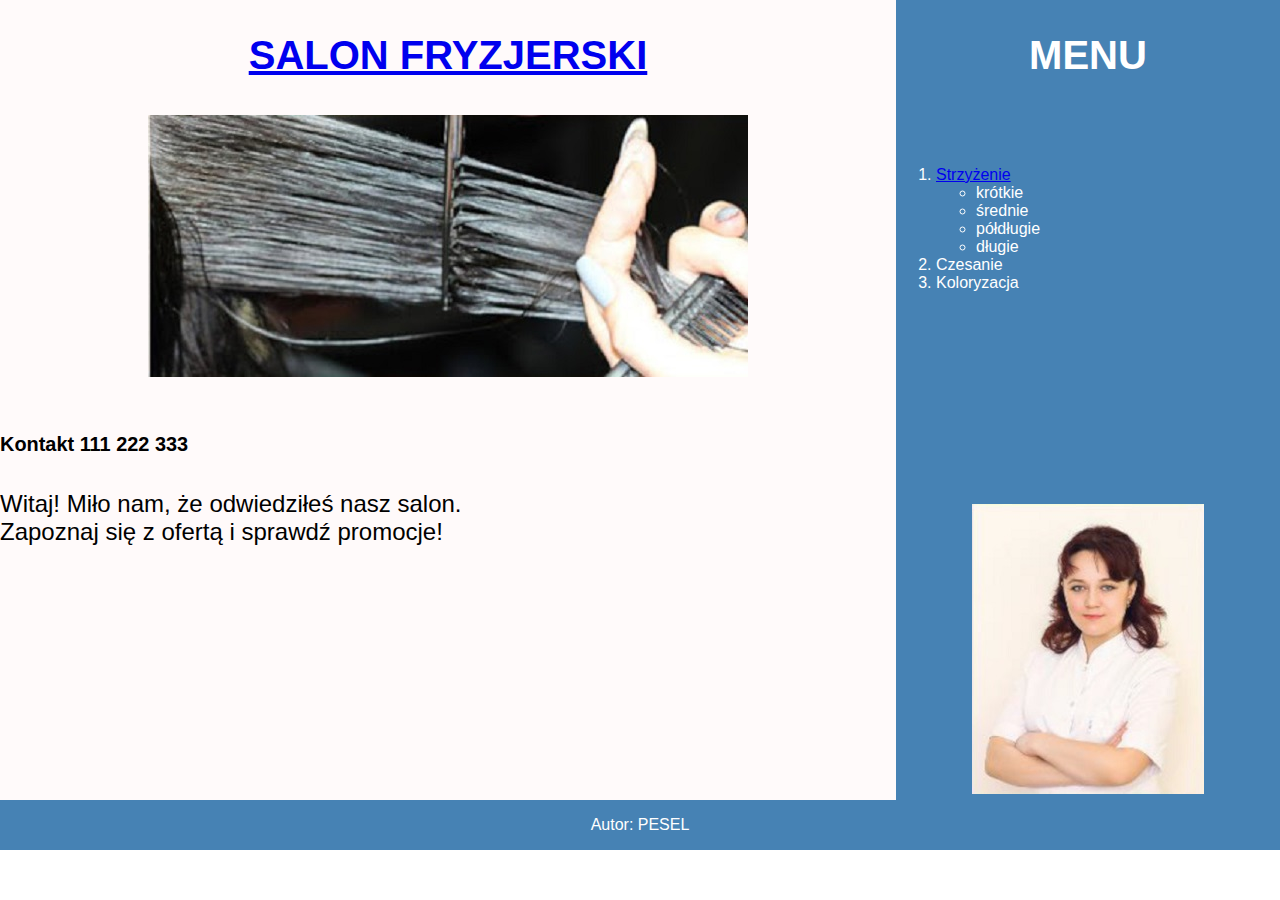
<file: JS/SalonFryzjerski/index.html>
<!DOCTYPE html>
<html lang="en">
<head>
    <meta charset="UTF-8">
    <meta http-equiv="X-UA-Compatible" content="IE=edge">
    <meta name="viewport" content="width=device-width, initial-scale=1.0">
    <link rel="stylesheet" href="styl2.css">
    <title>Usługi fryzjerskie</title>
</head>
<body>
    <div id="left1">
        <h2><a href="fryzura.html">SALON FRYZJERSKI</a></h2>
        <img src="obraz2.jpg" alt="Czesanie">
    </div>
    <div id="left2">
        <h5>Kontakt 111 222 333</h5>
        <p>Witaj! Miło nam, że odwiedziłeś nasz salon.<br>
            Zapoznaj się z ofertą i sprawdź promocje!</p>
    </div>
    <div id="right1">
        <h2>MENU</h2>
    </div>
    <div id="right2">
        <ol>
            <li><a href="fryzura.html">Strzyżenie</a>
                <ul>
                    <li>krótkie</li>
                    <li>średnie</li>
                    <li>półdługie</li>
                    <li>długie</li>
                </ul>
            </li>
            <li>Czesanie</li>
            <li>Koloryzacja</li>
        </ol>
    </div>
    <div id="right3">
        <img src="obraz1.jpg" alt="Fryzjer">
    </div>
    <div id="stopka">
        <p>Autor: PESEL</p>
    </div>
</body>
</html>
</file>
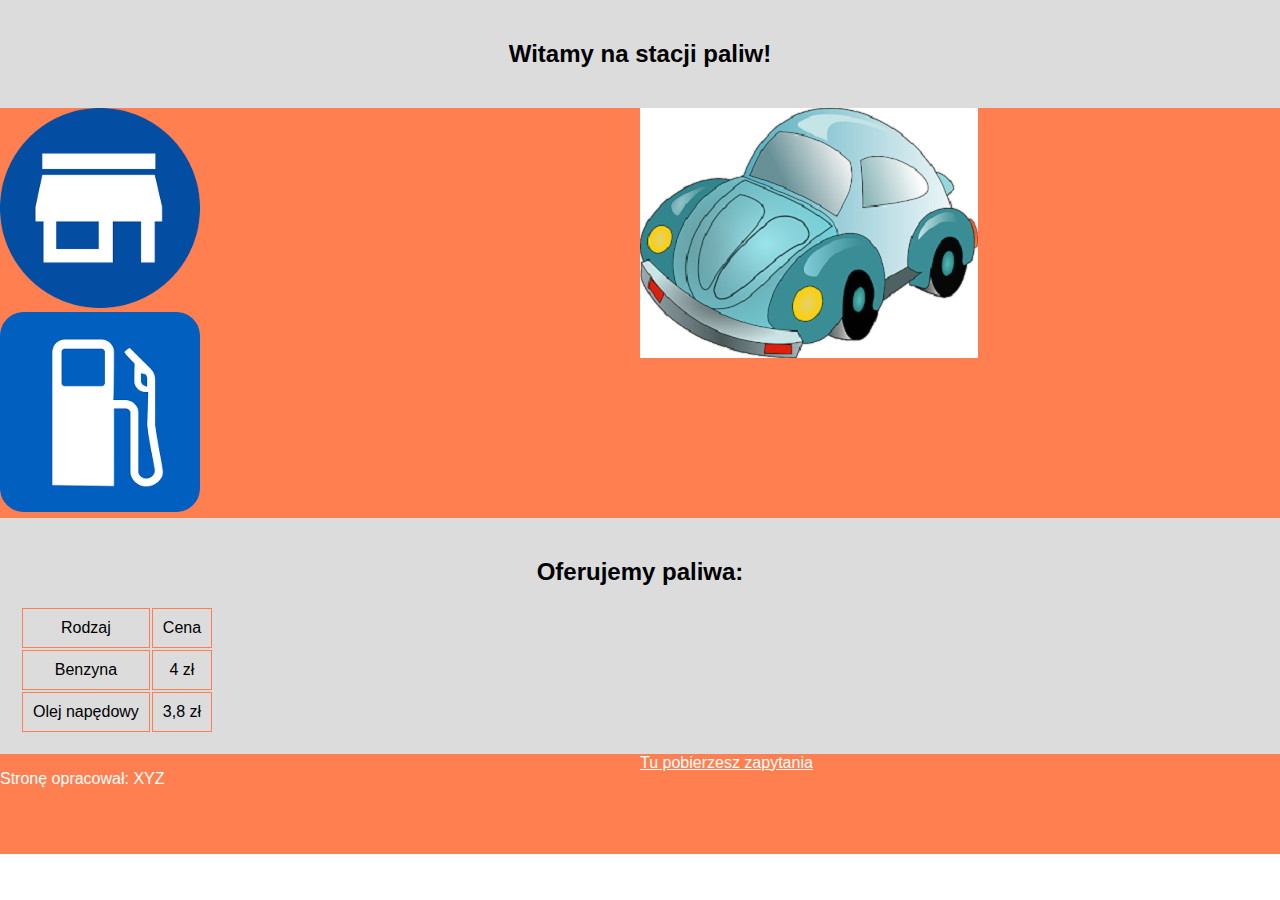
<file: JS/StacjaPaliw/index.html>
<!DOCTYPE html>
<html lang="pl">
<head>
    <meta charset="UTF-8">
    <meta http-equiv="X-UA-Compatible" content="IE=edge">
    <meta name="viewport" content="width=device-width, initial-scale=1.0">
    <title>Nasza stacja paliw</title>
    <link rel="stylesheet" href="styl4.css">
</head>
<body>
    <div id="baner">
        <h2>Witamy na stacji paliw!</h2>
    </div>
    <div id="lewy">
        <a href="index.html"><img src="home.png"></a>
        <a href="kalkulacja.html"><img src="znak.png"></a>
    </div>
    <div id="prawy">
        <img src="samochod.png" alt="grafika: samochód">
    </div>
    <div id="glowny">
        <h2>Oferujemy paliwa:</h2>
        <table>
            <tr>
                <td>Rodzaj</td>
                <td>Cena</td>
            </tr>
            <tr>
                <td>Benzyna</td>
                <td>4 zł</td>
            </tr>            
            <tr>
                <td>Olej napędowy</td>
                <td>3,8 zł</td>
            </tr>
        </table>
    </div>
    <div id="stopka1">
        <p>Stronę opracował: XYZ</p>
    </div>
    <div id="stopka2">
        <a href="kwerendy.txt">Tu pobierzesz zapytania</a>
    </div>
</body>
</html>
</file>
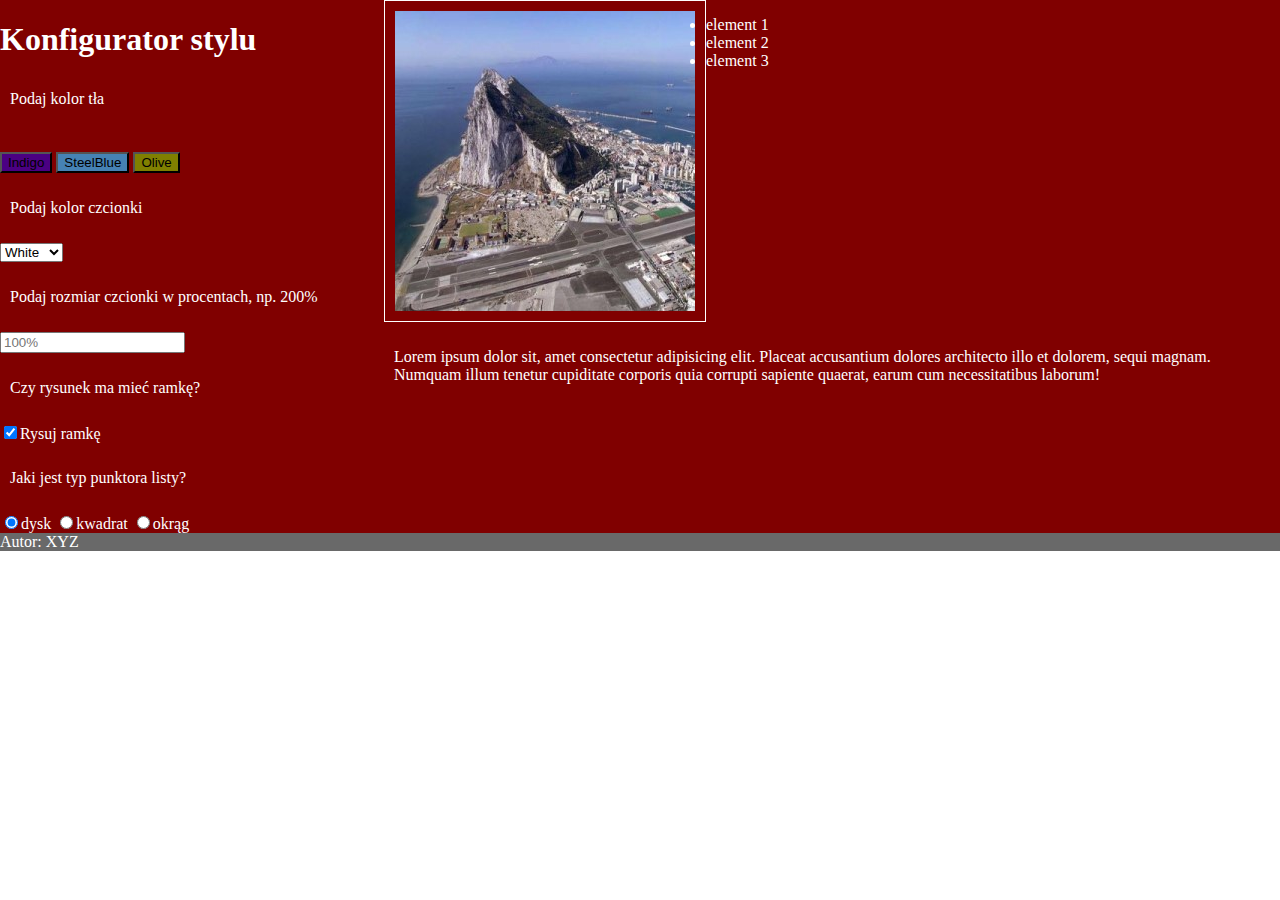
<file: JS/KonfiguratorStylow/konfigurator.html>
<!DOCTYPE html>
<html lang="pl">
<head>
    <meta charset="UTF-8">
    <meta http-equiv="X-UA-Compatible" content="IE=edge">
    <meta name="viewport" content="width=device-width, initial-scale=1.0">
    <link rel="stylesheet" href="styl6.css">
    <script src="skrypt.js"></script>
    <title>Style w JavaScript</title>
</head>
<body>
    <div id="lewy">
        <h1>Konfigurator stylu</h1>
        <p>Podaj kolor tła</p><br>

        <button id="Indigo" onclick="ChangeBackground(id)">Indigo</button>
        <button id="SteelBlue" onclick="ChangeBackground(id)">SteelBlue</button>
        <button id="Olive" onclick="ChangeBackground(id)">Olive</button>

        <p>Podaj kolor czcionki</p>
        <select onclick="ChangeTextColor(value)">
            <option>White</option>
            <option>Tan</option>
            <option>Bisque</option>
            <option>Plum</option>
        </select>

        <p>Podaj rozmiar czcionki w procentach, np. 200%</p>
        <input placeholder="100%" onchange="ChangeFontSize(value)">

        <p>Czy rysunek ma mieć ramkę?</p>
        <input type="checkbox" checked="true" onchange="ChangeImageBorderVisibility(checked)">Rysuj ramkę

        <p>Jaki jest typ punktora listy?</p>
        <input type="radio" name="punktor" onclick="ChangeListType('disc')" checked="true">dysk
        <input type="radio" name="punktor" onclick="ChangeListType('square')">kwadrat
        <input type="radio" name="punktor" onclick="ChangeListType('circle')">okrąg
    </div>
    <div id="prawy">
        <img src="gibraltar.jpg" alt="półwysep Gibraltar" style="float: left;">
        <ul>
            <li>element 1</li>
            <li>element 2</li>
            <li>element 3</li>
        </ul>

        <p style="float: left;">Lorem ipsum dolor sit, amet consectetur adipisicing elit. Placeat accusantium dolores architecto illo et dolorem, sequi magnam. Numquam illum tenetur cupiditate corporis quia corrupti sapiente quaerat, earum cum necessitatibus laborum!</p>
    </div>
    <div id="stopka">
        Autor: XYZ
    </div>
</body>
</html>
</file>
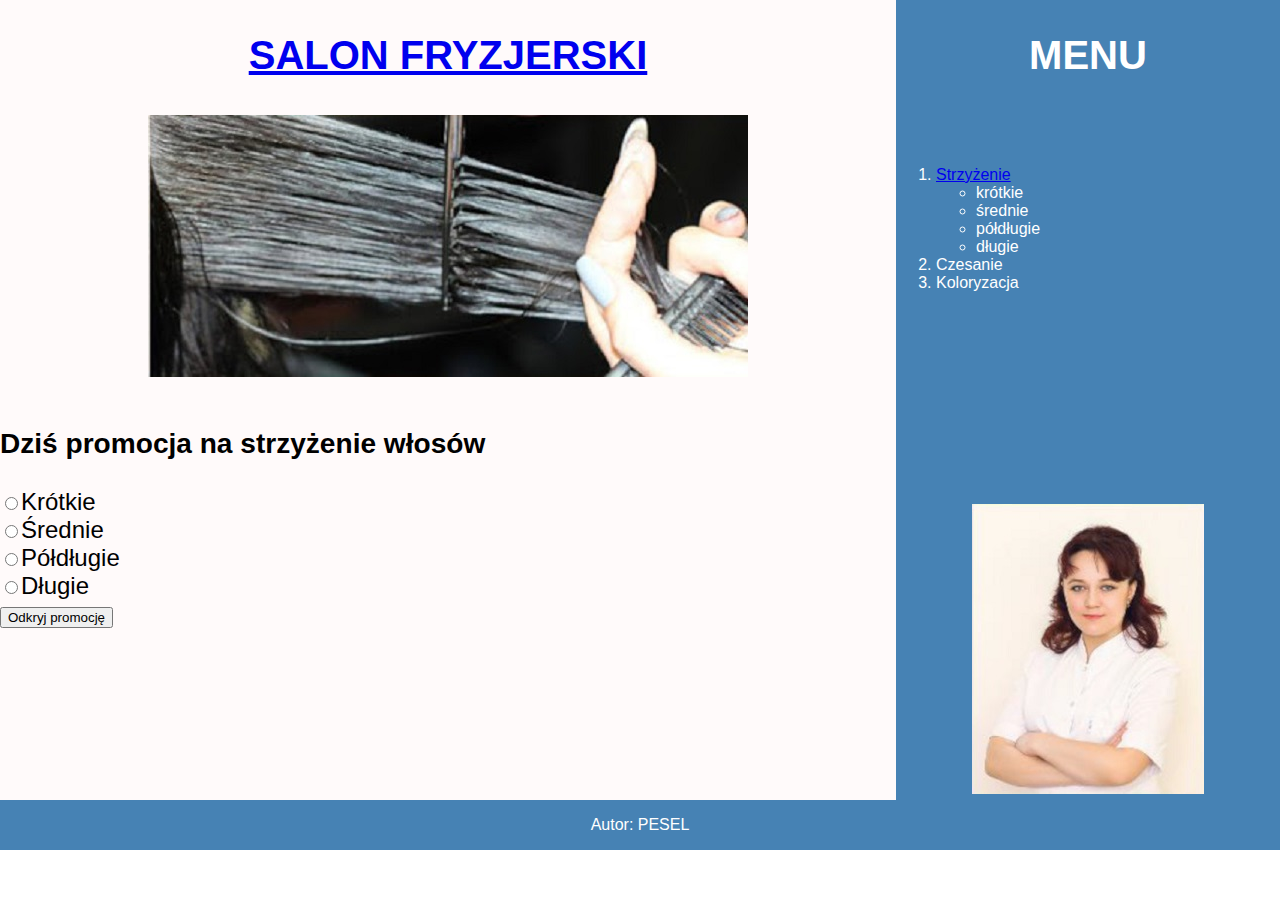
<file: JS/SalonFryzjerski/fryzura.html>
<!DOCTYPE html>
<html lang="en">
<head>
    <meta charset="UTF-8">
    <meta http-equiv="X-UA-Compatible" content="IE=edge">
    <meta name="viewport" content="width=device-width, initial-scale=1.0">
    <link rel="stylesheet" href="styl2.css">
    <script src="skrypt.js"></script>
    <title>Usługi fryzjerskie</title>
</head>
<body>
    <div id="left1">
        <h2><a href="fryzura.html">SALON FRYZJERSKI</a></h2>
        <img src="obraz2.jpg" alt="Czesanie">
    </div>
    <div id="left2">
        <h3>Dziś promocja na strzyżenie włosów</h3>
        <input type="radio" name="opcje"/>Krótkie<br>
        <input type="radio" name="opcje"/>Średnie<br>
        <input type="radio" name="opcje"/>Półdługie<br>
        <input type="radio" name="opcje"/>Długie<br>
        <button onclick="GetCutPrice()">Odkryj promocję</button><br>
        <p id="wynik"></p>
    </div>
    <div id="right1">
        <h2>MENU</h2>
    </div>
    <div id="right2">
        <ol>
            <li><a href="fryzura.html">Strzyżenie</a>
                <ul>
                    <li>krótkie</li>
                    <li>średnie</li>
                    <li>półdługie</li>
                    <li>długie</li>
                </ul>
            </li>
            <li>Czesanie</li>
            <li>Koloryzacja</li>
        </ol>
    </div>
    <div id="right3">
        <img src="obraz1.jpg" alt="Fryzjer">
    </div>
    <div id="stopka">
        <p>Autor: PESEL</p>
    </div>
</body>
</html>
</file>
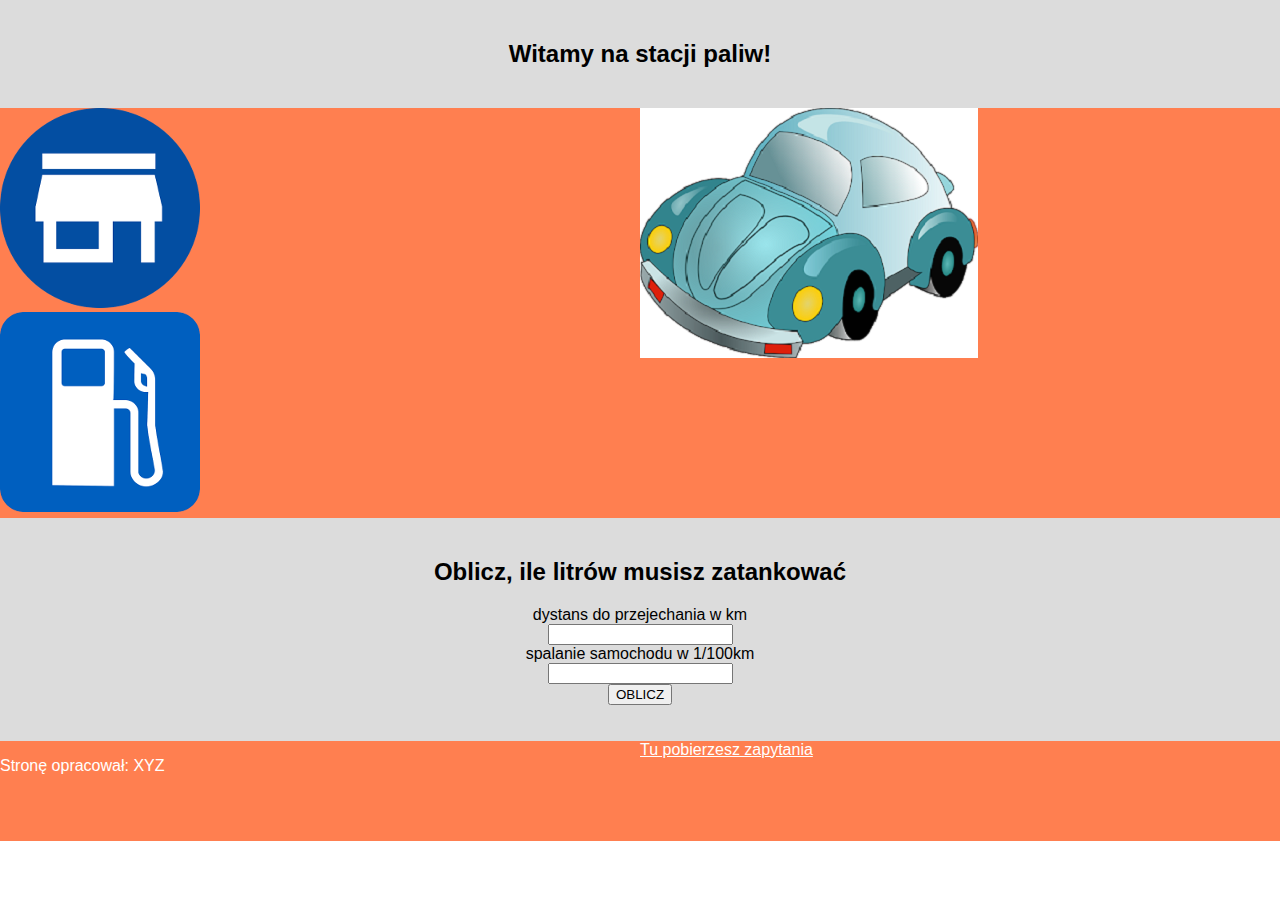
<file: JS/StacjaPaliw/kalkulacja.html>
<!DOCTYPE html>
<html lang="pl">
<head>
    <meta charset="UTF-8">
    <meta http-equiv="X-UA-Compatible" content="IE=edge">
    <meta name="viewport" content="width=device-width, initial-scale=1.0">
    <title>Nasza stacja paliw</title>
    <link rel="stylesheet" href="styl4.css">
    <script src="skrypt.js"></script>
</head>
<body>
    <div id="baner">
        <h2>Witamy na stacji paliw!</h2>
    </div>
    <div id="lewy">
        <a href="index.html"><img src="home.png"></a>
        <a href="kalkulacja.html"><img src="znak.png"></a>
    </div>
    <div id="prawy">
        <img src="samochod.png" alt="grafika: samochód">
    </div>
    <div id="glowny">
        <h2>Oblicz, ile litrów musisz zatankować</h2>
        dystans do przejechania w km<br><input type="number" id="dystans"><br>
        spalanie samochodu w 1/100km<br><input type="number" id="spalanie"><br>
        <button onclick="Oblicz()">OBLICZ</button>
        <p id="wynik"></p>
    </div>
    <div id="stopka1">
        <p>Stronę opracował: XYZ</p>
    </div>
    <div id="stopka2">
        <a href="kwerendy.txt">Tu pobierzesz zapytania</a>
    </div>
</body>
</html>
</file>
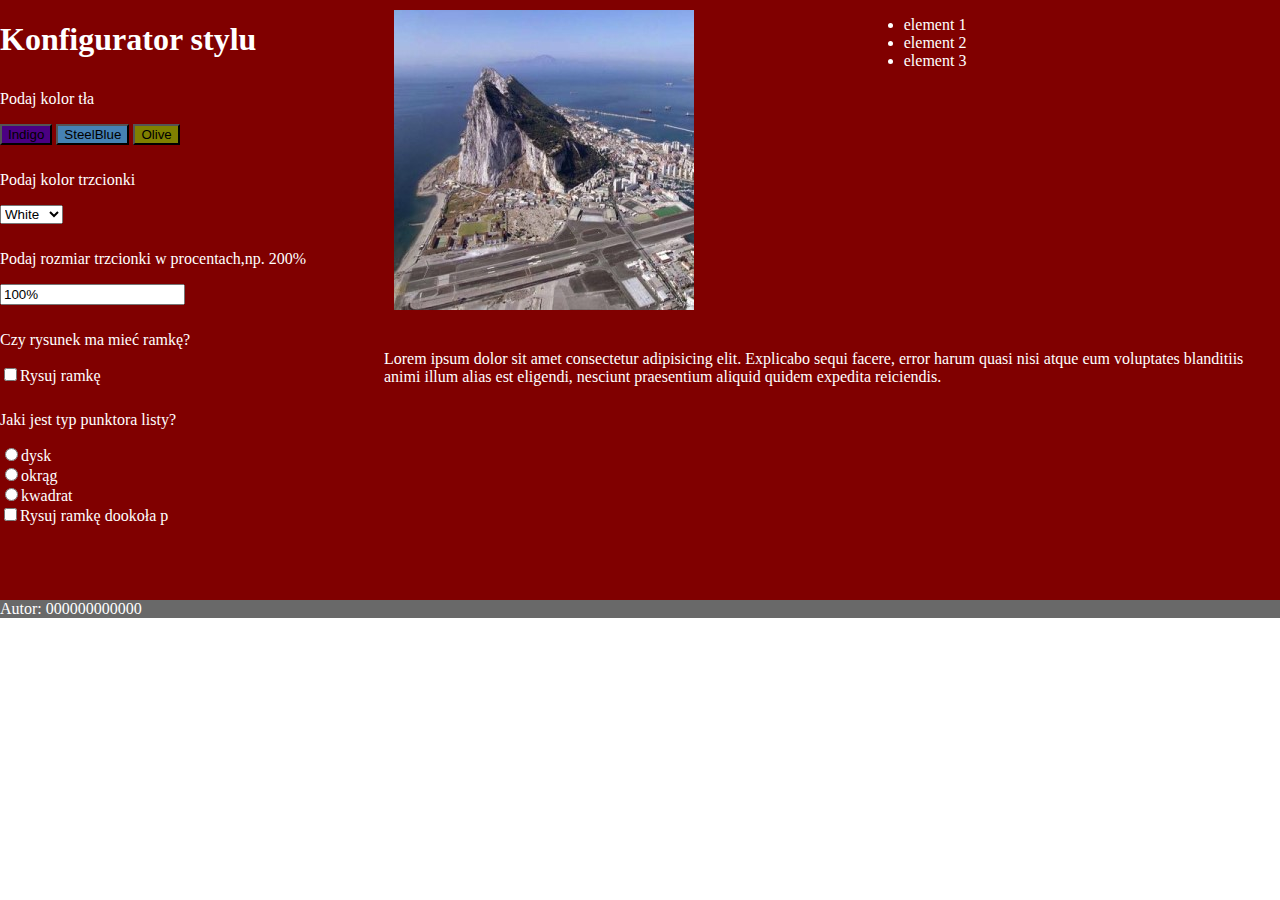
<file: JS/Zmienianie stylów/konfigurator.html>
<!DOCTYPE html>
<html lang="pl">
<head>
    <meta charset="UTF-8">
    <title>Style w JavaScript</title>
    <link rel="stylesheet" href="styl6.css">
    <script src="script.js"></script>
</head>
<body>
    <div id="left">
        <h1>Konfigurator stylu</h1>

        <p>Podaj kolor tła</p>

        <button id="Indigo" onclick="changeBackgroundColor(this.id)">Indigo</button>
        <button id="SteelBlue" onclick="changeBackgroundColor(this.id)">SteelBlue</button>
        <button id="Olive" onclick="changeBackgroundColor(this.id)">Olive</button>

        <p>Podaj kolor trzcionki</p>
        <select onchange="changeTextColor(this.value)">
            <option>White</option>
            <option>Tan</option>
            <option>Bisque</option>
            <option>Plum</option>
        </select>

        <p>Podaj rozmiar trzcionki w procentach,np. 200%</p>
        <input value = "100%" onchange="changeTextSize(this.value)">

        <p>Czy rysunek ma mieć ramkę?</p>
        <input type="checkbox" onclick="drawFrame(this.checked)">Rysuj ramkę

        <p>Jaki jest typ punktora listy?</p>
        <form>
            <input type="radio" id="option" onclick="changeListType(this)">dysk<br>
            <input type="radio" id="option1" onclick="changeListType(this)">okrąg<br>
            <input type="radio" id="option2" onclick="changeListType(this)">kwadrat<br>
        </form>

        <input type="checkbox" onclick="AllParagraps(this.checked)">Rysuj ramkę dookoła p
    </div>
    <div id="right">
        <img src="gibraltar.jpg" id="siteImage"alt="półwysep Gibraltar">

        <ul id="list">
            <li>element 1</li>
            <li>element 2</li>
            <li>element 3</li>
        </ul>

        <p>Lorem ipsum dolor sit amet consectetur adipisicing elit. Explicabo sequi facere, error harum quasi nisi atque eum voluptates blanditiis animi illum alias est eligendi, nesciunt praesentium aliquid quidem expedita reiciendis.</p>
    </div>
    <div id="stopka">
        <p>Autor: 000000000000</p>
    </div>
</body>
</html>
</file>
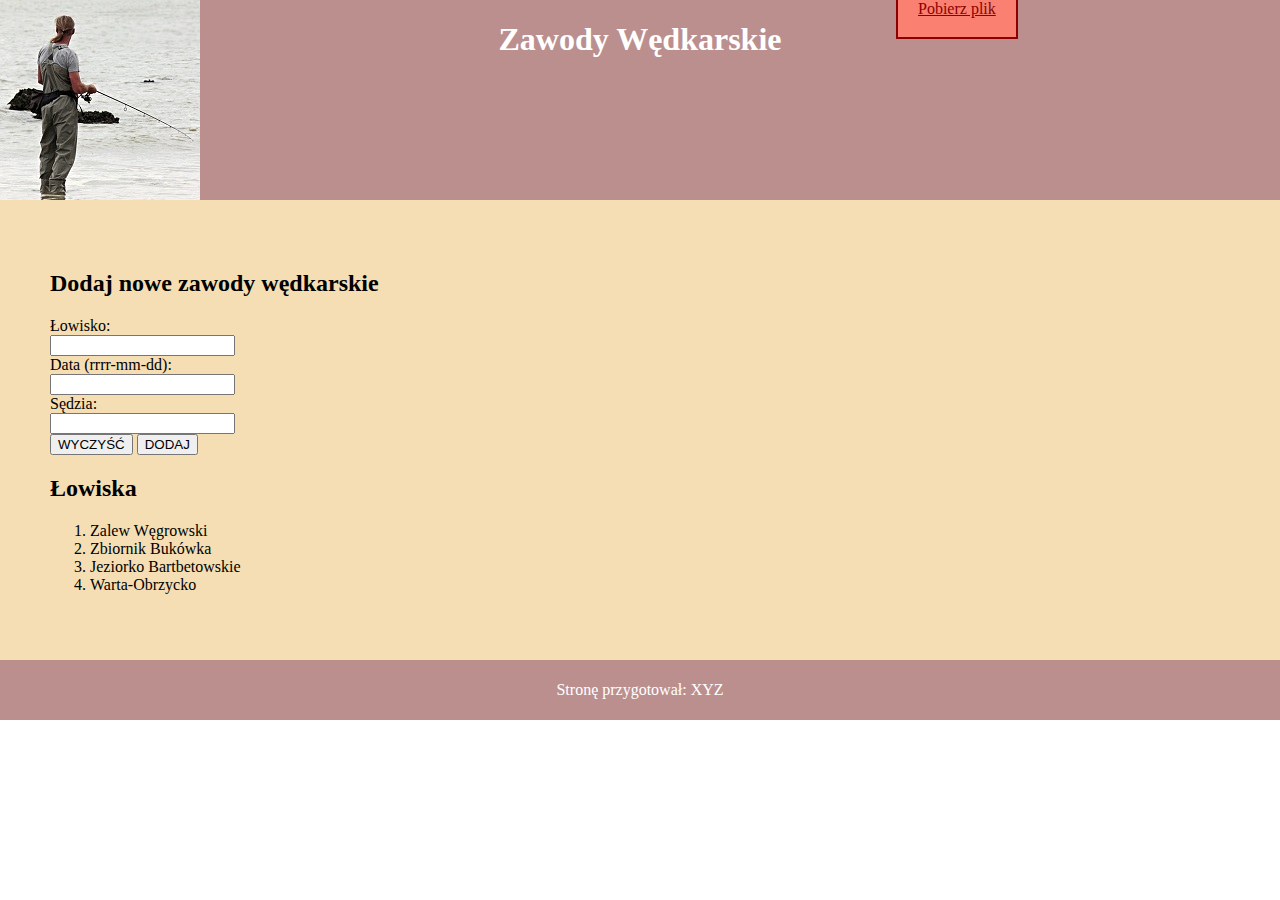
<file: PHP/Zawody/zawody.html>
<!DOCTYPE html>
<html lang="pl">
<head>
    <meta charset="UTF-8">
    <meta name="viewport" content="width=device-width, initial-scale=1.0">
    <title>Wędkowanie - moje hobby</title>
    <link rel="stylesheet" href="styl5.css">
</head>
<body>
    <div id="baner1">
        <img src="zawody.jpg" alt="zawody wędkarskie">
    </div>
    <div id="baner2">
        <h1>Zawody Wędkarskie</h1>
    </div>
    <div id="baner3">
        <a href="kwerendy.txt">Pobierz plik</a>
    </div>    
    <div id="glowny">
        <h2>Dodaj nowe zawody wędkarskie</h2>
        <form method="POST" action="zgloszenie.php">
            Łowisko: <br> <input type="number" name="Lowisko_id"><br>
            Data (rrrr-mm-dd): <br> <input name="data_zawodow"><br>
            Sędzia: <br> <input name="sedzia"><br>
            <button type="reset">WYCZYŚĆ</button>
            <button type="submit">DODAJ</button>
        </form>
        <h2>Łowiska</h2>
        <ol>
            <li>Zalew Węgrowski</li>
            <li>Zbiornik Bukówka</li>
            <li>Jeziorko Bartbetowskie</li>
            <li>Warta-Obrzycko</li>
        </ol>
    </div>
    <div id="stopka">
        <p>Stronę przygotował: XYZ</p>
    </div>
</body>
</html>
</file>
<file: JS/SalonFryzjerski/styl2.css>
html{
    font-family: Helvetica;
}

body{
    margin: 0;
    padding: 0;
    display: grid;
    grid-template-columns: 70% 30%;
    grid-template-rows: 150px 250px 100px 300px;
    grid-row:auto
}

#left1{
    background-color: snow;
    text-align: center;

    grid-row: 1 / 3;
    grid-column: 1; 
}

#left2{
    background-color: snow;
    font-size: 150%;

    grid-row: 3 / 5;
    grid-column: 1;
}
#right1{
    background-color: steelblue;
    color: white;
    text-align: center;

    grid-row: 1;
    grid-column: 2;
}
#right2{
    background-color: steelblue;
    color: white;

    grid-row: 2 / 4;
    height: 350px;
}
#right3{
    background-color: steelblue;
    text-align: center;

    grid-column: 2;
    height: 300px;
}

#stopka{    
    background-color: steelblue;
    color: white;
    text-align: center;

    grid-column: 1 / 3;
}

h2{
    font-size: 250%;
}

img{
    padding: 4px;
}
img:hover{
    padding: 3px;
    border-style: solid;
    border-radius: 1px;
    border-color: steelblue;
}
</file>
<file: JS/StacjaPaliw/styl4.css>
html{
    font-family: Arial;
}

body{
    margin: 0;
    display: grid;
    grid-template-columns: 50% 50%;
    grid-template-rows: auto 410px auto 100px;
}

#baner, #glowny{
    background-color: rgb(220, 220, 220);
    padding: 20px;
    text-align: center;
}

#lewy, #prawy, #stopka1, #stopka2{
    background-color: rgb(255, 127, 80);
    color: white;
}

#lewy{
    display: flex;
    flex-direction: column;
}

#prawy, #stopka2{
    grid-column: 2;
} 

#baner, #glowny{
    grid-column: 1 / 3;
}

#glowny{
    grid-row: 3;
}

#stopka1, #stopka2{
    grid-row: 4;
}

tr, td{
    border: solid 1px rgb(255, 127, 80);
    padding: 10px;
    text-align: center;
}

a{
    color: white;
}
</file>
<file: JS/KonfiguratorStylow/styl6.css>
body{
    font-family: Georgia;
    margin: 0;

    display: grid;
    grid-template-rows: fit-content(600px) auto;
    grid-template-columns: 30% 70%;
}

#lewy{
    background-color: Maroon;
    color: white;
}

#prawy{
    background-color: Maroon;
    color: white;
    overflow: auto;

    grid-column: 2;
}

#stopka{
    background-color: DimGray;
    color: white;

    grid-row: 2;
    grid-column: 1 / 3;
}

p{
    padding: 10px;
}

img{
    padding: 10px;
    border: solid 1px white;
}

#Indigo{
    background-color: Indigo;
}

#SteelBlue{
    background-color: SteelBlue;
}

#Olive{
    background-color: Olive;
}
</file>
<file: JS/Zmienianie stylów/styl6.css>
html{
    font-family: Georgia;
    display: flex;
}

body{   
    margin: 0; 
    padding: 0; 
}

p{
    padding-top: 10px;
}

img{
    padding: 10px;
    /* border: 1px solid white; */
}

ul{
    float: right;
    margin-right: 35%;
}
/* .button{
    based on name

} */

#left{
    background-color: Maroon;
    color: white;
    height: 600px;
    width: 30%;

    float: left;
}

#right{
    background-color: Maroon;
    color: white;
    height: 600px;
    width: 70%;
    float: left;
}

#stopka{
    background-color: dimgray;
    color: white;
}

#Indigo{
    background-color: indigo;
}

#SteelBlue{
    background-color: SteelBlue;
}

#Olive{
    background-color: Olive;
}
</file>
<file: PHP/Zawody/styl5.css>
html{
    font-family: Tahoma;
}

body{
    margin: 0;

    display: grid;
    grid-template-columns: 30% 40% 30%;
    grid-template-rows: 200px auto auto;
}

#baner1, #baner2, #baner3, #stopka{
    background-color: rosybrown;
    color: white;
}

#baner2{
    text-align: center;

    grid-column: 2;
}

#baner3{
    grid-column: 3;
}

#glowny{
    background-color: wheat;
    padding: 50px;

    grid-row: 2;
    grid-column: 1 / 4;
}

#stopka{
    padding: 5px;
    text-align: center;

    grid-row: 3;
    grid-column: 1 / 4;
}

a{
    border: solid 2px DarkRed;
    background-color: salmon;
    color: darkred;

    padding: 20px;
    height: 200px;
}
</file>
